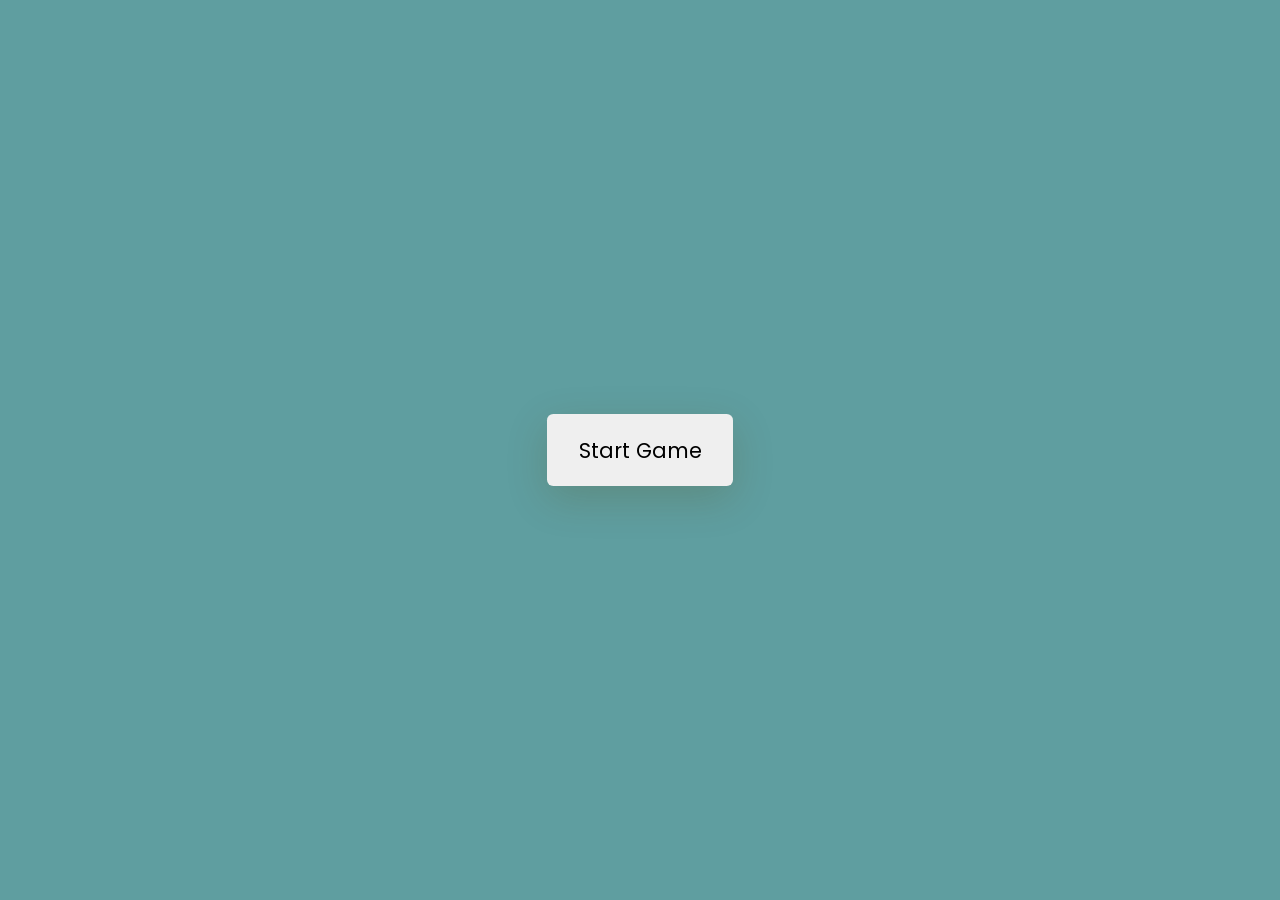
<file: index.html>
<!DOCTYPE html>
<html lang="en">
<head>
  <meta name="viewport" content="width=device-width, initial-scale=1.0" />
  <title>Memory Game</title>
  <!-- Google Fonts -->
  <link href="https://fonts.googleapis.com/css2?family=Poppins:wght@400;600&display=swap" rel="stylesheet" />
  <!-- Stylesheet -->
  <link rel="stylesheet" href="style.css" />
</head>
<body>
  <div class="wrapper">
    <div class="stats-container">
      <div id="moves-count"></div>
      <div id="time"></div>
    </div>
    <div class="game-container"></div>
    <button id="stop" class="hide">Stop Game</button>
  </div>
  <div class="controls-container">
    <p id="result"></p>
    <button id="start">Start Game</button>
  </div>
  <!-- Script -->
  <script>
    // Get necessary elements by their IDs
    const moves = document.getElementById("moves-count");
    const timeValue = document.getElementById("time");
    const startButton = document.getElementById("start");
    const stopButton = document.getElementById("stop");
    const gameContainer = document.querySelector(".game-container");
    const result = document.getElementById("result");
    const controls = document.querySelector(".controls-container");
    let cards;
    let interval;
    let firstCard = false;
    let secondCard = false;

    // Array of objects with names and image URLs
    const items = [
      { name: "bee", image: "bee.png" },
      { name: "crocodile", image: "crocodile.png" },
      { name: "macaw", image: "macaw.png" },
      { name: "gorilla", image: "gorilla.png" },
      { name: "tiger", image: "tiger.png" },
      { name: "monkey", image: "monkey.png" },
      { name: "chameleon", image: "chameleon.png" },
      { name: "piranha", image: "piranha.png" },
      { name: "anaconda", image: "anaconda.png" },
      { name: "sloth", image: "sloth.png" },
      { name: "cockatoo", image: "cockatoo.png" },
      { name: "toucan", image: "toucan.png" },
    ];

    // Initialize time values
    let seconds = 0;
    let minutes = 0;

    // Initialize move count and win count
    let movesCount = 0;
    let winCount = 0;

    // Timer function
    const timeGenerator = () => {
      seconds += 1;
      if (seconds >= 60) {
        minutes += 1;
        seconds = 0;
      }
      let secondsValue = seconds < 10 ? `0${seconds}` : seconds;
      let minutesValue = minutes < 10 ? `0${minutes}` : minutes;
      timeValue.innerHTML = `<span>Time:</span>${minutesValue}:${secondsValue}`;
    };

    // Function to count moves
    const movesCounter = () => {
      movesCount += 1;
      moves.innerHTML = `<span>Moves:</span>${movesCount}`;
    };

    // Function to generate random pairs of objects
    const generateRandom = (size = 4) => {
      let tempArray = [...items];
      let cardValues = [];
      size = (size * size) / 2;
      for (let i = 0; i < size; i++) {
        const randomIndex = Math.floor(Math.random() * tempArray.length);
        cardValues.push(tempArray[randomIndex]);
        tempArray.splice(randomIndex, 1);
      }
      return cardValues;
    };

    // Function to generate the game matrix
    const matrixGenerator = (cardValues, size = 4) => {
      gameContainer.innerHTML = "";
      cardValues = [...cardValues, ...cardValues];
      cardValues.sort(() => Math.random() - 0.5);
      for (let i = 0; i < size * size; i++) {
        gameContainer.innerHTML += `
         <div class="card-container" data-card-value="${cardValues[i].name}">
            <div class="card-before">?</div>
            <div class="card-after">
            <img src="${cardValues[i].image}" class="image"/></div>
         </div>`;
      }
      gameContainer.style.gridTemplateColumns = `repeat(${size}, auto)`;
      cards = document.querySelectorAll(".card-container");
      cards.forEach((card) => {
        card.addEventListener("click", () => {
          if (!card.classList.contains("matched")) {
            card.classList.add("flipped");
            if (!firstCard) {
              firstCard = card;
              firstCardValue = card.getAttribute("data-card-value");
            } else {
              movesCounter();
              secondCard = card;
              let secondCardValue = card.getAttribute("data-card-value");
              if (firstCardValue == secondCardValue) {
                firstCard.classList.add("matched");
                secondCard.classList.add("matched");
                firstCard = false;
                winCount += 1;
                if (winCount == Math.floor(cardValues.length / 2)) {
                  result.innerHTML = `<h2>You Won</h2>
                <h4>Moves: ${movesCount}</h4>`;
                  stopGame();
                }
              } else {
                let [tempFirst, tempSecond] = [firstCard, secondCard];
                firstCard = false;
                secondCard = false;
                let delay = setTimeout(() => {
                  tempFirst.classList.remove("flipped");
                  tempSecond.classList.remove("flipped");
                }, 900);
              }
            }
          }
        });
      });
    };

    // Function to start the game
    startButton.addEventListener("click", () => {
      movesCount = 0;
      seconds = 0;
      minutes = 0;
      controls.classList.add("hide");
      stopButton.classList.remove("hide");
      startButton.classList.add("hide");
      interval = setInterval(timeGenerator, 1000);
      moves.innerHTML = `<span>Moves:</span> ${movesCount}`;
      initializer();
    });

    // Function to stop the game
    const stopGame = () => {
      if (winCount == Math.floor(cards.length / 2)) {
        controls.classList.remove("hide");
        stopButton.classList.add("hide");
        clearInterval(interval);

        // Calculate the time taken
        const timeTaken = `${minutes < 10 ? `0${minutes}` : minutes}:${seconds < 10 ? `0${seconds}` : seconds}`;

        // Store results in Local Storage
        const gameResults = {
          moves: movesCount,
          time: timeTaken,
        };
        //set the result of the game
        localStorage.setItem('gameResults', JSON.stringify(gameResults));

        // Redirect to another page (results.html)
        window.location.href = 'results.html';
      } else {
        controls.classList.remove("hide");
        stopButton.classList.add("hide");
        clearInterval(interval);

        // Calculate the time taken
        const timeTaken = `${minutes < 10 ? `0${minutes}` : minutes}:${seconds < 10 ? `0${seconds}` : seconds}`;

        // Store results in Local Storage
        const gameResults = {
          moves: movesCount,
          time: timeTaken,
        };
        localStorage.setItem('gameResults', JSON.stringify(gameResults));

        // Redirect to another page (fail.html)
        window.location.href = 'fail.html';
      }
    };

    // Function to initialize values and start the game
    const initializer = () => {
      result.innerText = "";
      winCount = 0;
      let cardValues = generateRandom();
      console.log(cardValues);
      matrixGenerator(cardValues);
    };

    // Add event listener to the "Stop Game" button
    stopButton.addEventListener("click", stopGame);
  </script>
</body>
</html>
</file>
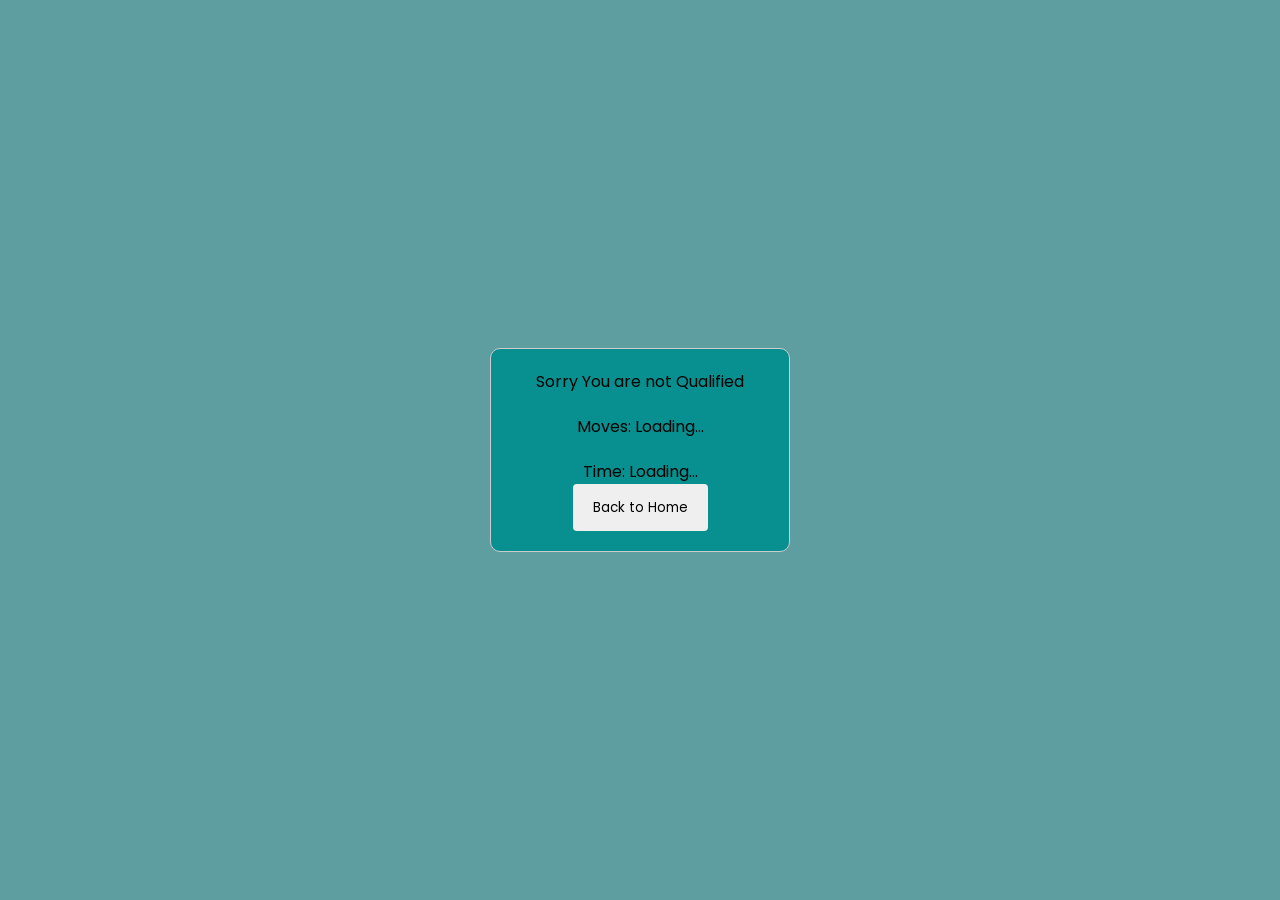
<file: fail.html>
<!DOCTYPE html>
<html lang="en">
<head>
  <meta name="viewport" content="width=device-width, initial-scale=1.0" />
  <title>Game Results</title>
  <!-- Google Fonts -->
  <link href="https://fonts.googleapis.com/css2?family=Poppins:wght@400;600&display=swap" rel="stylesheet" />
  <!-- Stylesheet -->
  <link rel="stylesheet" href="style.css" />
  <style>
    body {
      display: flex;
      justify-content: center;
      align-items: center;
      height: 100vh;
      margin: 0;
    }

    .results-box {
      background-color: #088F8F;
      border: 1px solid #ccc;
      border-radius: 10px;
      padding: 20px;
      width: 300px;
      text-align: center;
    }

    .results-container {
      display: grid;
      grid-template-columns: 1fr;
      grid-row-gap: 20px;
    }
  </style>
</head>
<body>
  <!-- Display results in a box -->
  <div class="results-box">
    <div class="results-container">
      <p> Sorry You are not Qualified </p>
      <p id="moves-result">Moves: Loading...</p>
      <p id="time-result">Time: Loading...</p>
    </div>
    <!-- Add a button to go back to the home page -->
    
    <button id="back-to-home">Back to Home</button>
  </div>
  <script>
    // Retrieve results from Local Storage
    const storedResults = localStorage.getItem('gameResults');
    if (storedResults) {
      const gameResults = JSON.parse(storedResults);

      // Display results
      const movesResult = document.getElementById('moves-result');
      const timeResult = document.getElementById('time-result');

      movesResult.textContent = `Moves: ${gameResults.moves}`;
      timeResult.textContent = `Time: ${gameResults.time}`;
    } else {
      // Handle the case when no results are found in Local Storage
      // You can display a message or take other actions.
      movesResult.textContent = "No results found.";
      //if the time is not result have
      timeResult.textContent = "No results found.";
    }

    // Add a click event listener to the "Back to Home" button
    const backToHomeButton = document.getElementById('back-to-home');
    backToHomeButton.addEventListener('click', () => {
      
      // Redirect to the home page 
      window.location.href = 'home.html';
    });
  </script>
</body>
</html>
</file>
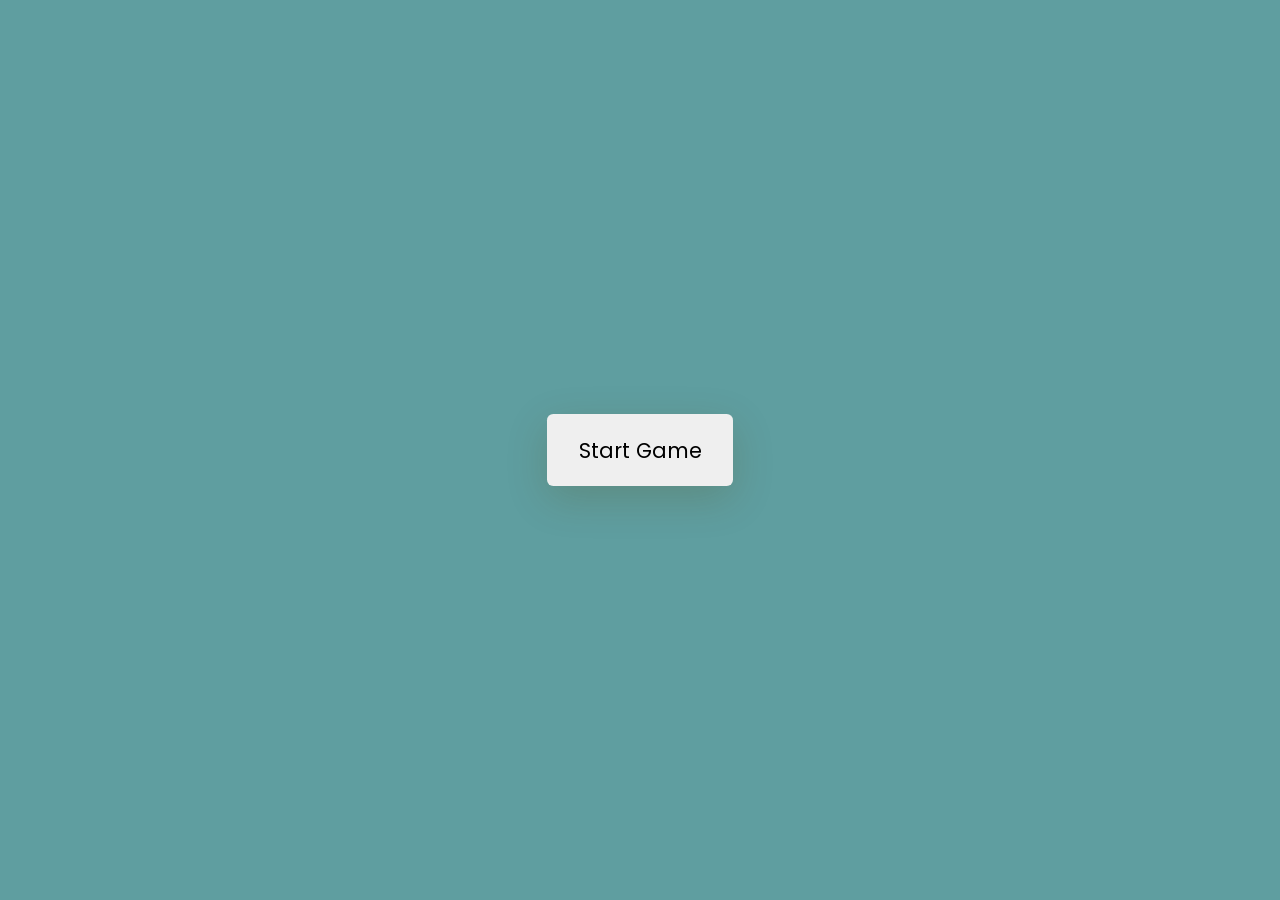
<file: h.html>
<!DOCTYPE html>
<html lang="en">
<head>
  <meta name="viewport" content="width=device-width, initial-scale=1.0" />
  <title>Memory Game</title>
  <!-- Google Fonts -->
  <link href="https://fonts.googleapis.com/css2?family=Poppins:wght@400;600&display=swap" rel="stylesheet" />
  <!-- Stylesheet -->
  <link rel="stylesheet" href="style.css" />
</head>
<body>
  <div class="wrapper">
    <div class="stats-container">
      <div id="moves-count"></div>
      <div id="time"></div>
    </div>
    <div class="game-container"></div>
    <button id="stop" class="hide">Stop Game</button>
  </div>
  <div class="controls-container">
    <p id="result"></p>
    <button id="start">Start Game</button>
  </div>
  <!-- Script -->
  <script>
    // Get necessary elements by their IDs
    const moves = document.getElementById("moves-count");
    const timeValue = document.getElementById("time");
    const startButton = document.getElementById("start");
    const stopButton = document.getElementById("stop");
    const gameContainer = document.querySelector(".game-container");
    const result = document.getElementById("result");
    const controls = document.querySelector(".controls-container");
    let cards;
    let interval;
    let firstCard = false;
    let secondCard = false;

    // Array of objects with names and image URLs
    const items = [
      { name: "bee", image: "bee.png" },
      { name: "crocodile", image: "crocodile.png" },
      { name: "macaw", image: "macaw.png" },
      { name: "gorilla", image: "gorilla.png" },
      { name: "tiger", image: "tiger.png" },
      { name: "monkey", image: "monkey.png" },
      { name: "chameleon", image: "chameleon.png" },
      { name: "piranha", image: "piranha.png" },
      { name: "anaconda", image: "anaconda.png" },
      { name: "sloth", image: "sloth.png" },
      { name: "cockatoo", image: "cockatoo.png" },
      { name: "toucan", image: "toucan.png" },
    ];

    // Initialize time values
    let seconds = 0;
    let minutes = 0;

    // Initialize move count and win count
    let movesCount = 0;
    let winCount = 0;

    // Timer function
    const timeGenerator = () => {
      seconds += 1;
      if (seconds >= 60) {
        minutes += 1;
        seconds = 0;
      }
      let secondsValue = seconds < 10 ? `0${seconds}` : seconds;
      let minutesValue = minutes < 10 ? `0${minutes}` : minutes;
      timeValue.innerHTML = `<span>Time:</span>${minutesValue}:${secondsValue}`;
    };

    // Function to count moves
    const movesCounter = () => {
      movesCount += 1;
      moves.innerHTML = `<span>Moves:</span>${movesCount}`;
    };

    // Function to generate random pairs of objects
    const generateRandom = (size = 4) => {
      let tempArray = [...items];
      let cardValues = [];
      size = (size * size) / 2;
      for (let i = 0; i < size; i++) {
        const randomIndex = Math.floor(Math.random() * tempArray.length);
        cardValues.push(tempArray[randomIndex]);
        tempArray.splice(randomIndex, 1);
      }
      return cardValues;
    };

    // Function to generate the game matrix
    const matrixGenerator = (cardValues, size = 4) => {
      gameContainer.innerHTML = "";
      cardValues = [...cardValues, ...cardValues];
      cardValues.sort(() => Math.random() - 0.5);
      for (let i = 0; i < size * size; i++) {
        gameContainer.innerHTML += `
         <div class="card-container" data-card-value="${cardValues[i].name}">
            <div class="card-before">?</div>
            <div class="card-after">
            <img src="${cardValues[i].image}" class="image"/></div>
         </div>
         `;
      }
      gameContainer.style.gridTemplateColumns = `repeat(${size}, auto)`;
      cards = document.querySelectorAll(".card-container");
      cards.forEach((card) => {
        card.addEventListener("click", () => {
          if (!card.classList.contains("matched")) {
            card.classList.add("flipped");
            if (!firstCard) {
              firstCard = card;
              firstCardValue = card.getAttribute("data-card-value");
            } else {
              movesCounter();
              secondCard = card;
              let secondCardValue = card.getAttribute("data-card-value");
              if (firstCardValue == secondCardValue) {
                firstCard.classList.add("matched");
                secondCard.classList.add("matched");
                firstCard = false;
                winCount += 1;
                if (winCount == Math.floor(cardValues.length / 2)) {
                  result.innerHTML = `<h2>You Won</h2>
                <h4>Moves: ${movesCount}</h4>`;
                  stopGame();
                }
              } else {
                let [tempFirst, tempSecond] = [firstCard, secondCard];
                firstCard = false;
                secondCard = false;
                let delay = setTimeout(() => {
                  tempFirst.classList.remove("flipped");
                  tempSecond.classList.remove("flipped");
                }, 900);
              }
            }
          }
        });
      });
    };

    // Function to start the game
    startButton.addEventListener("click", () => {
      movesCount = 0;
      seconds = 0;
      minutes = 0;
      controls.classList.add("hide");
      stopButton.classList.remove("hide");
      startButton.classList.add("hide");
      interval = setInterval(timeGenerator, 1000);
      moves.innerHTML = `<span>Moves:</span> ${movesCount}`;
      initializer();
    });

    // Function to stop the game
    const stopGame = () => {
      controls.classList.remove("hide");
      stopButton.classList.add("hide");
      clearInterval(interval);

      // Calculate the time taken
      const timeTaken = `${minutes < 10 ? `0${minutes}` : minutes}:${seconds < 10 ? `0${seconds}` : seconds}`;

      // Store results in Local Storage
      const gameResults = {
        moves: movesCount,
        time: timeTaken,
      };
      localStorage.setItem('gameResults', JSON.stringify(gameResults));

      // Redirect to another page (results.html)
      window.location.href = 'results.html';
    };

    // Function to initialize values and start the game
    const initializer = () => {
      result.innerText = "";
      winCount = 0;
      let cardValues = generateRandom();
      console.log(cardValues);
      matrixGenerator(cardValues);
    };
  </script>
</body>
</html>
</file>
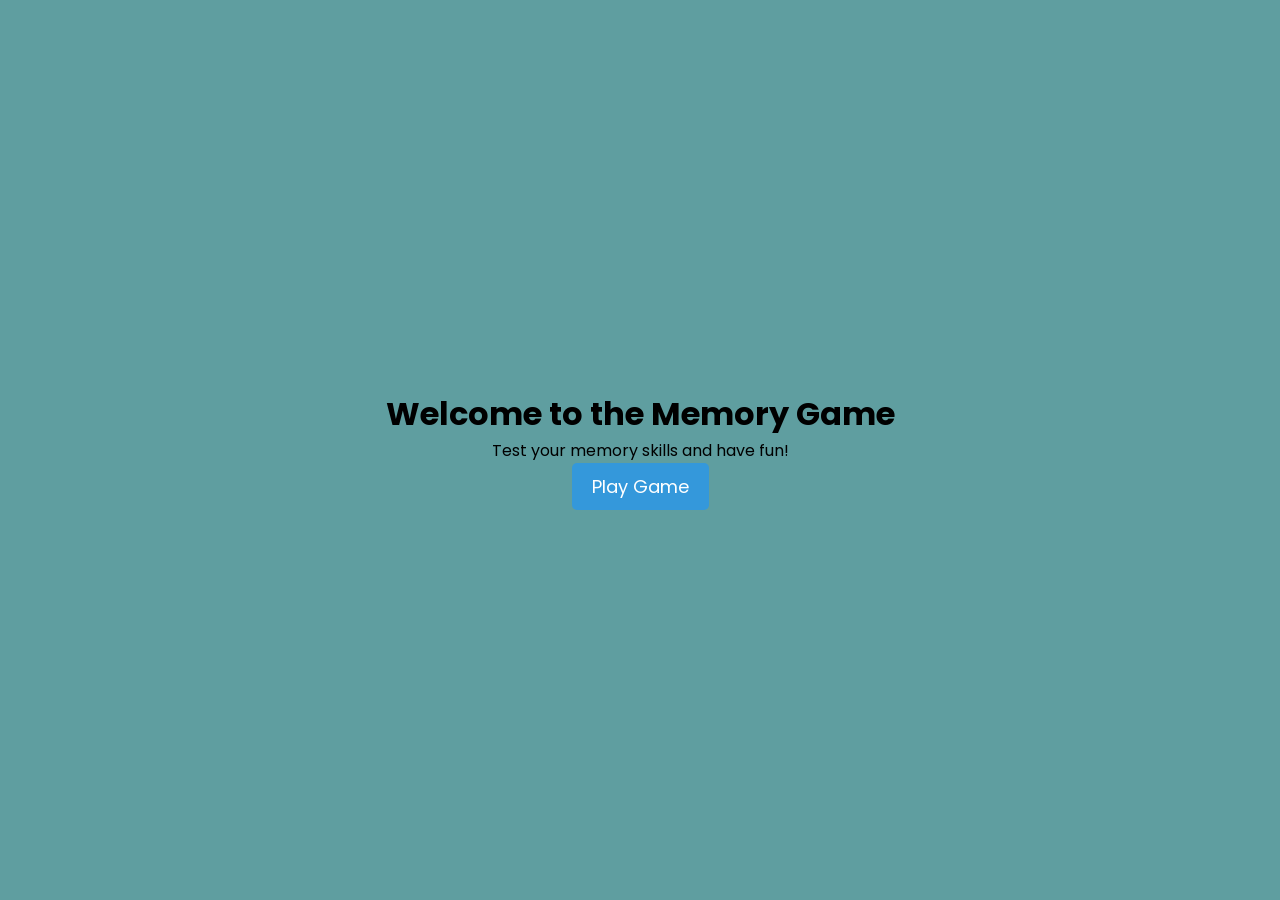
<file: home.html>
<!DOCTYPE html>
<html lang="en">
<head>
  <meta name="viewport" content="width=device-width, initial-scale=1.0" />
  <title>Home Page</title>
  <!-- Google Fonts -->
  <link href="https://fonts.googleapis.com/css2?family=Poppins:wght@400;600&display=swap" rel="stylesheet" />
  <!-- Stylesheet -->
  <link rel="stylesheet" href="style.css" />
  <style>
    body {
      display: flex;
      justify-content: center;
      align-items: center;
      height: 100vh;
      margin: 0;
    }

    .home-container {
      text-align: center;
    }

    #play-button {
      background-color: #3498db;
      color: #fff;
      font-size: 18px;
      padding: 10px 20px;
      border: none;
      border-radius: 5px;
      cursor: pointer;
    }

    #play-button:hover {
      background-color: #2980b9;
    }
  </style>
</head>
<body>
  <div class="home-container">
    <h1>Welcome to the Memory Game</h1>
    <p>Test your memory skills and have fun!</p>
    <button id="play-button">Play Game</button>
  </div>

  <script>
    // Add a click event listener to the "Play Game" button
    const playButton = document.getElementById('play-button');
    playButton.addEventListener('click', () => {
      // Redirect to the memory game page
      window.location.href = 'method.html';
    });
  </script>
</body>
</html>
</file>
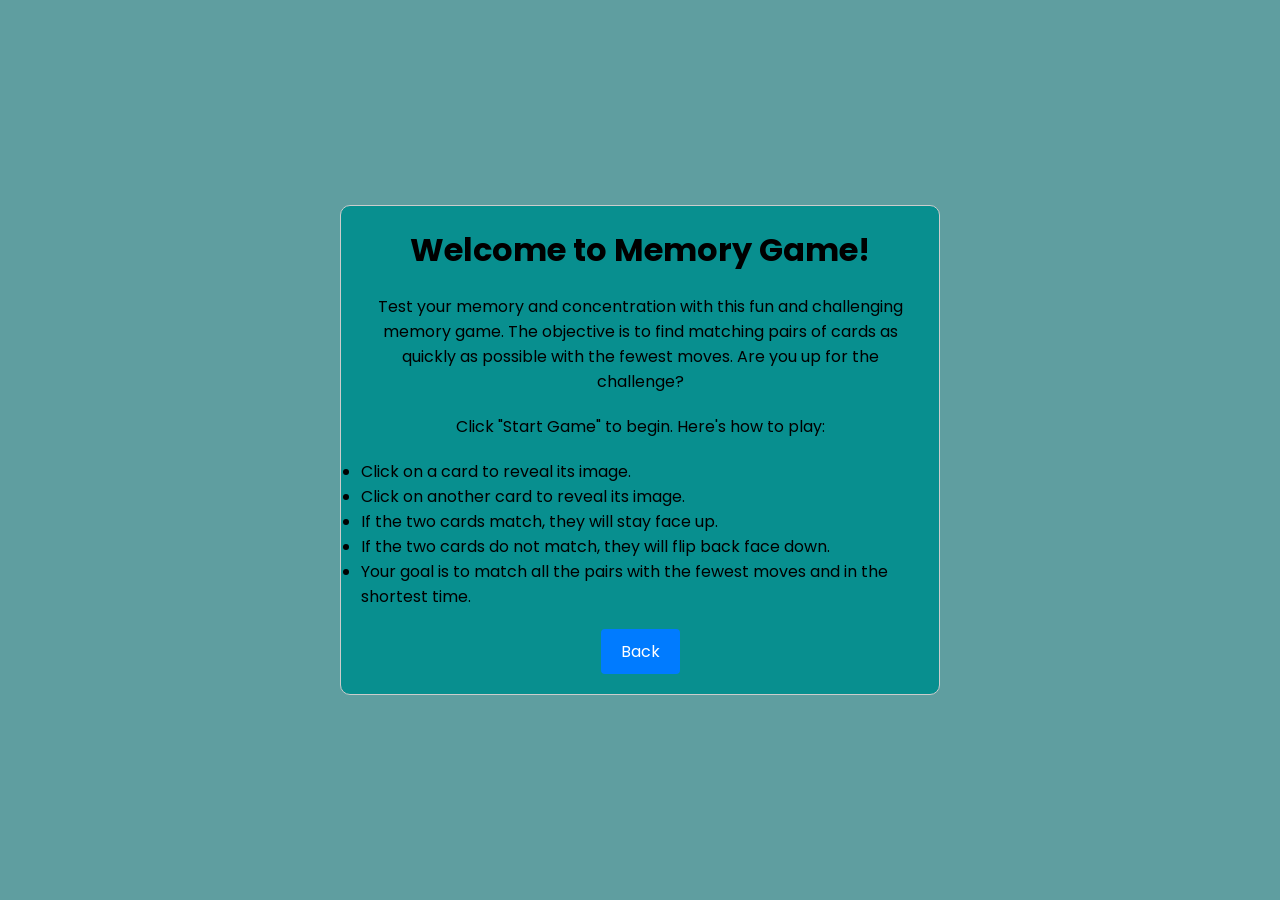
<file: introduction.html>
<!DOCTYPE html>
<html lang="en">
<head>
  <meta name="viewport" content="width=device-width, initial-scale=1.0" />
  <title>Memory Game Introduction</title>
  <!-- Google Fonts -->
  <link href="https://fonts.googleapis.com/css2?family=Poppins:wght@400;600&display=swap" rel="stylesheet" />
  <!-- Stylesheet -->
  <link rel="stylesheet" href="style.css" />
  <style>
    body {
      display: flex;
      justify-content: center;
      align-items: center;
      height: 100vh;
      margin: 0;
    }
  </style>
</head>
<body>
  <!-- Introduction content -->
  <div class="introduction-box">
    <div class="introduction-container">
      <h1 class="intro-hearder">Welcome to Memory Game!</h1>
      <p class="introPara">
        Test your memory and concentration with this fun and challenging memory game. The objective is to find matching pairs of cards as quickly as possible with the fewest moves. Are you up for the challenge?
      </p>
      <p class="introPara">Click "Start Game" to begin. Here's how to play:</p>
      <ul><!-- Changed from <ol> to <ul> -->
        <li class="introPoints">Click on a card to reveal its image.</li>
        <li class="introPoints">Click on another card to reveal its image.</li>
        <li class="introPoints">If the two cards match, they will stay face up.</li>
        <li class="introPoints">If the two cards do not match, they will flip back face down.</li>
        <li class="introPoints">Your goal is to match all the pairs with the fewest moves and in the shortest time.</li>
      </ul>
    </div>
    <!-- Add a button to go back to the previous page -->
    <div class="button-container">
      <button class="intro-back-btn" id="instructions">Back</button>
    </div>
  </div>
  <script>
    // Add a click event listener to the "Back" button
    const instructionsButton = document.getElementById('instructions');
    instructionsButton.addEventListener('click', () => {
      // Redirect to the method.html page for detailed instructions
      window.location.href = 'method.html';
    });
  </script>
</body>
</html>
</file>
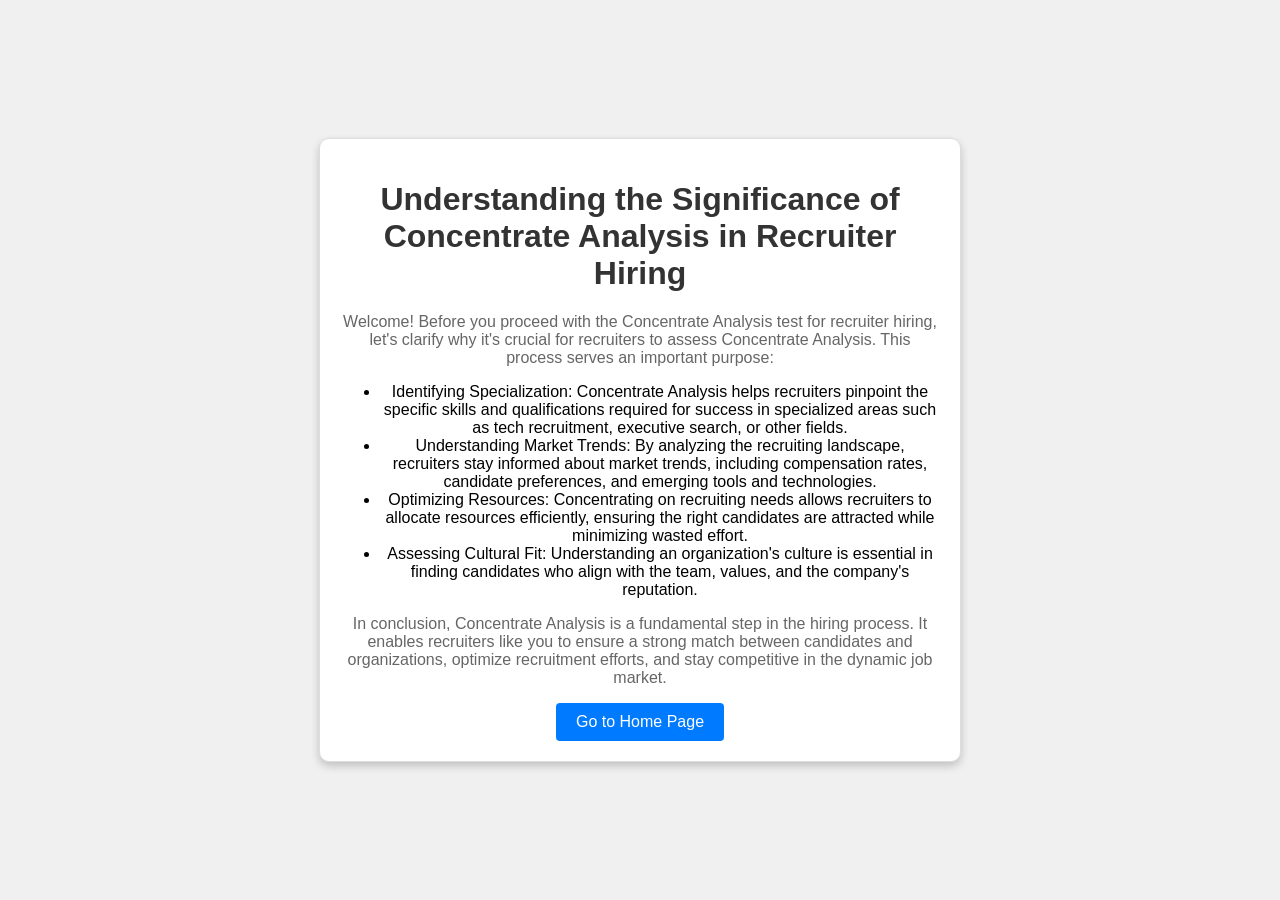
<file: Main.html>
<!DOCTYPE html>
<html>
<head>
    <meta charset="UTF-8">
    <title>Understanding the Significance of Concentrate Analysis in Recruiter Hiring</title>
    <style>
        body {
            font-family: Arial, sans-serif;
            margin: 0;
            display: flex;
            justify-content: center;
            align-items: center;
            min-height: 100vh;
            background-color: #f0f0f0;
        }

        .container {
            background-color: #ffffff;
            border: 1px solid #ddd;
            border-radius: 10px;
            padding: 20px;
            box-shadow: 0 4px 8px 0 rgba(0,0,0,0.2);
            width: 80%;
            max-width: 600px;
            text-align: center; /* Center the content */
        }

        h1 {
            color: #333;
        }

        p {
            color: #666;
        }

        .button-container {
            text-align: center; /* Center the button */
        }

        .button {
            display: inline-block;
            padding: 10px 20px;
            background-color: #007BFF;
            color: #fff;
            text-decoration: none;
            border: none;
            border-radius: 4px;
            cursor: pointer;
        }

        .button:hover {
            background-color: #0056b3;
        }
    </style>
</head>
<body>
    <div class="container">
        <h1>Understanding the Significance of Concentrate Analysis in Recruiter Hiring</h1>
        <p>
            Welcome! Before you proceed with the Concentrate Analysis test for recruiter hiring, let's clarify why it's crucial for recruiters to assess Concentrate Analysis. This process serves an important purpose:
        </p>
        <ul>
            <li>Identifying Specialization: Concentrate Analysis helps recruiters pinpoint the specific skills and qualifications required for success in specialized areas such as tech recruitment, executive search, or other fields.</li>
            <li>Understanding Market Trends: By analyzing the recruiting landscape, recruiters stay informed about market trends, including compensation rates, candidate preferences, and emerging tools and technologies.</li>
            <li>Optimizing Resources: Concentrating on recruiting needs allows recruiters to allocate resources efficiently, ensuring the right candidates are attracted while minimizing wasted effort.</li>
            <li>Assessing Cultural Fit: Understanding an organization's culture is essential in finding candidates who align with the team, values, and the company's reputation.</li>
        </ul>
        <p>
            In conclusion, Concentrate Analysis is a fundamental step in the hiring process. It enables recruiters like you to ensure a strong match between candidates and organizations, optimize recruitment efforts, and stay competitive in the dynamic job market.
        </p>
        
        <div class="button-container">
            <a class="button" href="home.html">Go to Home Page</a>
        </div>
    </div>
</body>
</html>
</file>
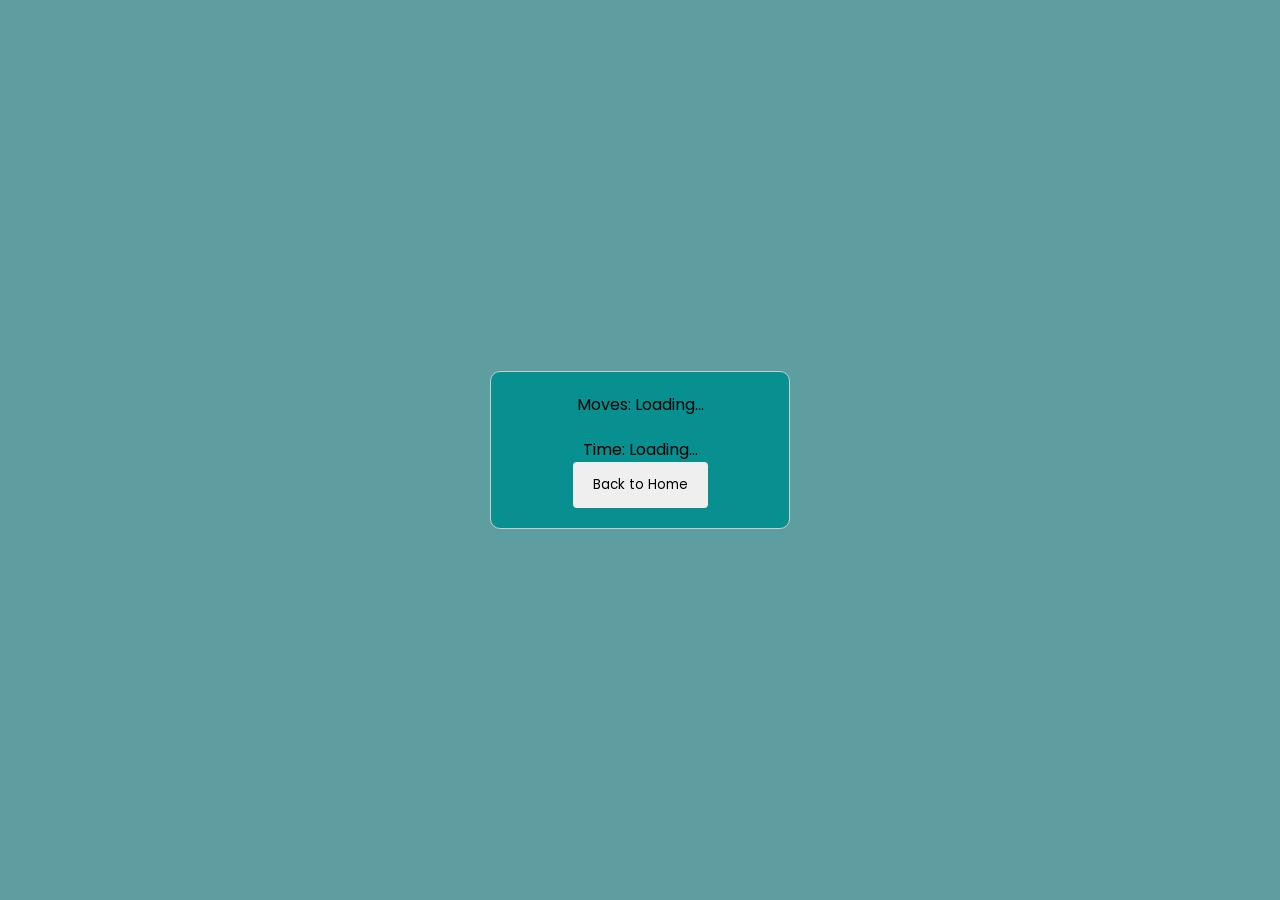
<file: results.html>
<!DOCTYPE html>
<html lang="en">
<head>
  <meta name="viewport" content="width=device-width, initial-scale=1.0" />
  <title>Game Results</title>
  <!-- Google Fonts -->
  <link href="https://fonts.googleapis.com/css2?family=Poppins:wght@400;600&display=swap" rel="stylesheet" />
  <!-- Stylesheet -->
  <link rel="stylesheet" href="style.css" />
  <style>
    body {
      display: flex;
      justify-content: center;
      align-items: center;
      height: 100vh;
      margin: 0;
    }

    .results-box {
      background-color: #088F8F;
      border: 1px solid #ccc;
      border-radius: 10px;
      padding: 20px;
      width: 300px;
      text-align: center;
    }

    .results-container {
      
      display: grid;
      grid-template-columns: 1fr;
      grid-row-gap: 20px;
    }
  </style>
</head>
<body>
  <!-- Display results in a box -->
  <div class="results-box">
    <div class="results-container">
      <p id="moves-result">Moves: Loading...</p>
      <p id="time-result">Time: Loading...</p>
    </div>
    <!-- Add a button to go back to the home page -->
    <button id="back-to-home">Back to Home</button>
  </div>
  <script>
    // Retrieve results from Local Storage
    const storedResults = localStorage.getItem('gameResults');
    if (storedResults) {
      const gameResults = JSON.parse(storedResults);

      // Display results
      const movesResult = document.getElementById('moves-result');
      const timeResult = document.getElementById('time-result');

      movesResult.textContent = `Moves: ${gameResults.moves}`;
      timeResult.textContent = `Time: ${gameResults.time}`;
    } else {
      // Handle the case when no results are found in Local Storage
      
      movesResult.textContent = "No results found.";
      timeResult.textContent = "No results found.";
    }

    // Add a click event listener to the "Back to Home" 
    const backToHomeButton = document.getElementById('back-to-home');
    backToHomeButton.addEventListener('click', () => {
      // Redirect to the home page 
      window.location.href = 'home.html';
    });
  </script>
</body>
</html>
</file>
<file: style.css>
* {
  padding: 0;
  margin: 0;
  box-sizing: border-box;
  font-family: "Poppins", sans-serif;
}
body {
  background-color: #5F9EA0;
}
.wrapper {
  box-sizing: content-box;
  width: 26.87em;
  padding: 2.5em 3em;
  background-color: #7393B3;
  position: absolute;
  transform: translate(-50%, -50%);
  left: 50%;
  top: 50%;
  border-radius: 0.6em;
  box-shadow: 0 0.9em 2.8em rgba(86, 66, 0, 0.2);
}
.game-container {
  position: relative;
  width: 100%;
  display: grid;
  gap: 0.6em;
}
.stats-container {
  text-align: right;
  margin-bottom: 1.2em;
}
.stats-container span {
  font-weight: 600;
}
.card-container {
  position: relative;
  width: 6.25em;
  height: 6.25em;
  cursor: pointer;
}
.card-before,
.card-after {
  position: absolute;
  border-radius: 5px;
  width: 100%;
  height: 100%;
  display: flex;
  align-items: center;
  justify-content: center;
  border: 4px solid #000000;
  transition: transform 0.7s ease-out;
  backface-visibility: hidden;
}
.card-before {
  background-color: #088F8F;
  font-size: 2.8em;
  font-weight: 600;
}
.card-after {
  background-color: #7393B3;
  transform: rotateY(180deg);
}
.card-container.flipped .card-before {
  transform: rotateY(180deg);
}
.card-container.flipped .card-after {
  transform: rotateY(0deg);
}
.controls-container {
  position: absolute;
  display: flex;
  align-items: center;
  justify-content: center;
  flex-direction: column;
  width: 100%;
  height: 100%;
  background-color: #5F9EA0;
  top: 0;
}
button {
  border: none;
  border-radius: 0.3em;
  padding: 1em 1.5em;
  cursor: pointer;
}
#stop {
  font-size: 1.1em;
  display: block;
  margin: 1.1em auto 0 auto;
  background-color: #000000;
  color: #ffffff;
}
.controls-container button {
  font-size: 1.3em;
  box-shadow: 0 0.6em 2em rgba(86, 66, 0, 0.2);
}
.hide {
  display: none;
}
#result {
  text-align: center;
}
#result h2 {
  font-size: 2.5em;
}
#result h4 {
  font-size: 1.8em;
  margin: 0.6em 0 1em 0;
}


/*--------------------intro page css ------------------*/
.introduction-box {
  background-color: #088F8F;
  border: 1px solid #ccc;
  border-radius: 10px;
  padding: 20px;
  width: 600px;
  text-align: center;
}

.introduction-container {
  display: grid;
  grid-template-columns: 1fr;
  grid-row-gap: 20px;
}

.button-container {
  display: flex;
  justify-content: center; 
  align-items: center; 
  margin-top: 20px;
}

.introPara {
  text-align: center;
}


.introduction-box {
  text-align: left;
}

.intro-hearder {
  text-align: center;
}

.intro-back-btn {
  background-color: #007BFF;
  color: #fff;
  border: none;
  border-radius: 4px;
  cursor: pointer;
  padding: 10px 20px;
  font-size: 16px;
  transition: background-color 0.2s;
}

.intro-back-btn:hover {
  background-color: #0056b3;
}
</file>
